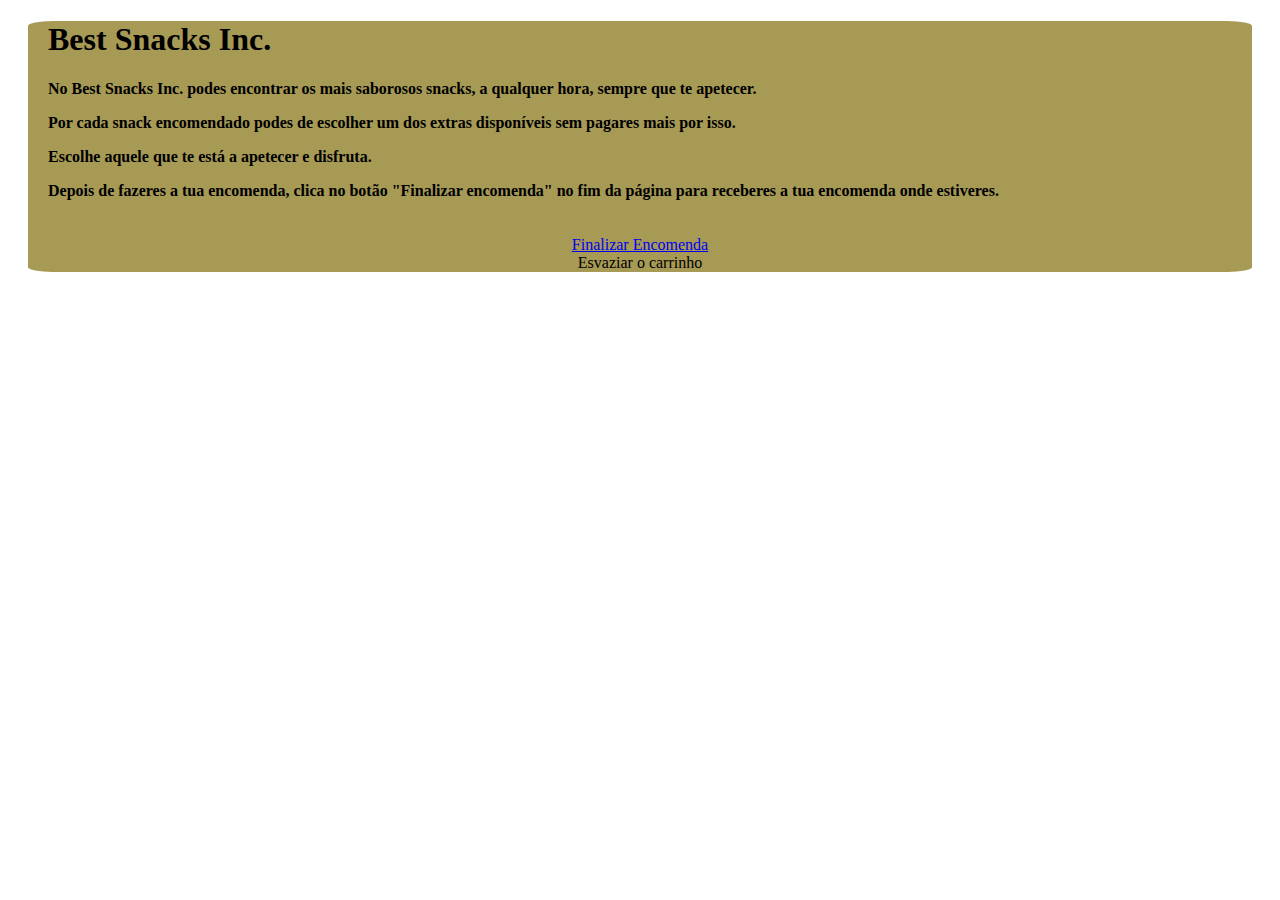
<file: index.html>
<!DOCTYPE html>
<html lang="en">
<head>
    <meta charset="UTF-8">
    <meta http-equiv="X-UA-Compatible" content="IE=edge">
    <meta name="viewport" content="width=device-width, initial-scale=1.0">

    
    <link rel="stylesheet" type=text/CSS href="style.css">
    <script type="text/javascript" src="main.js"></script>
    <link href="https://cdn.jsdelivr.net/npm/bootstrap@5.1.3/dist/css/bootstrap.min.css" rel="stylesheet" integrity="sha384-1BmE4kWBq78iYhFldvKuhfTAU6auU8tT94WrHftjDbrCEXSU1oBoqyl2QvZ6jIW3" crossorigin="anonymous">
    <script src="https://cdn.jsdelivr.net/npm/bootstrap@5.1.3/dist/js/bootstrap.bundle.min.js" integrity="sha384-ka7Sk0Gln4gmtz2MlQnikT1wXgYsOg+OMhuP+IlRH9sENBO0LRn5q+8nbTov4+1p" crossorigin="anonymous"></script>


        <title>Best Snacks</title>
</head>
<body>
    <div class="page_container">
            <div id="title">
                <h1>Best Snacks Inc.</h1>
                <p>No Best Snacks Inc. podes encontrar os mais saborosos snacks, a qualquer hora, sempre que te apetecer. </p>
                <p>Por cada snack encomendado podes de escolher um dos extras disponíveis sem pagares mais por isso.</p>
                <p>Escolhe aquele que te está a apetecer e disfruta.</p>
                <p>Depois de fazeres a tua encomenda, clica no botão "Finalizar encomenda" no fim da página para receberes a tua encomenda onde estiveres.</p>
            <div>

                    <div class="container">
                        <div class="option1" ></div>
                        <div class="option2" ></div>
                        <div class="option3" ></div>
                        <div class="option4" ></div>
                    </div>
                    <div class="fim_encomenda">
                        <a href="./resumoEncomenda.html" target="" class="btn btn-info" class="fim_encomenda_item">Finalizar Encomenda</a>
                        <a id="ResetGeralCarrinho" class="btn btn-danger" class="fim_encomenda_item" onclick="ResetGeralCarrinho()">Esvaziar o carrinho</a>               
                    </div>
                    <script type="text/javascript">
                        function ResetGeralCarrinho(){
                            localStorage.clear();
                            alert("Neste momento o teu carrinho está vazio.\n"
                            + "\n Podes começar a encomendar a qualquer momento.");
                        }
                    </script>
                    
    </div>
              
</html>
</file>
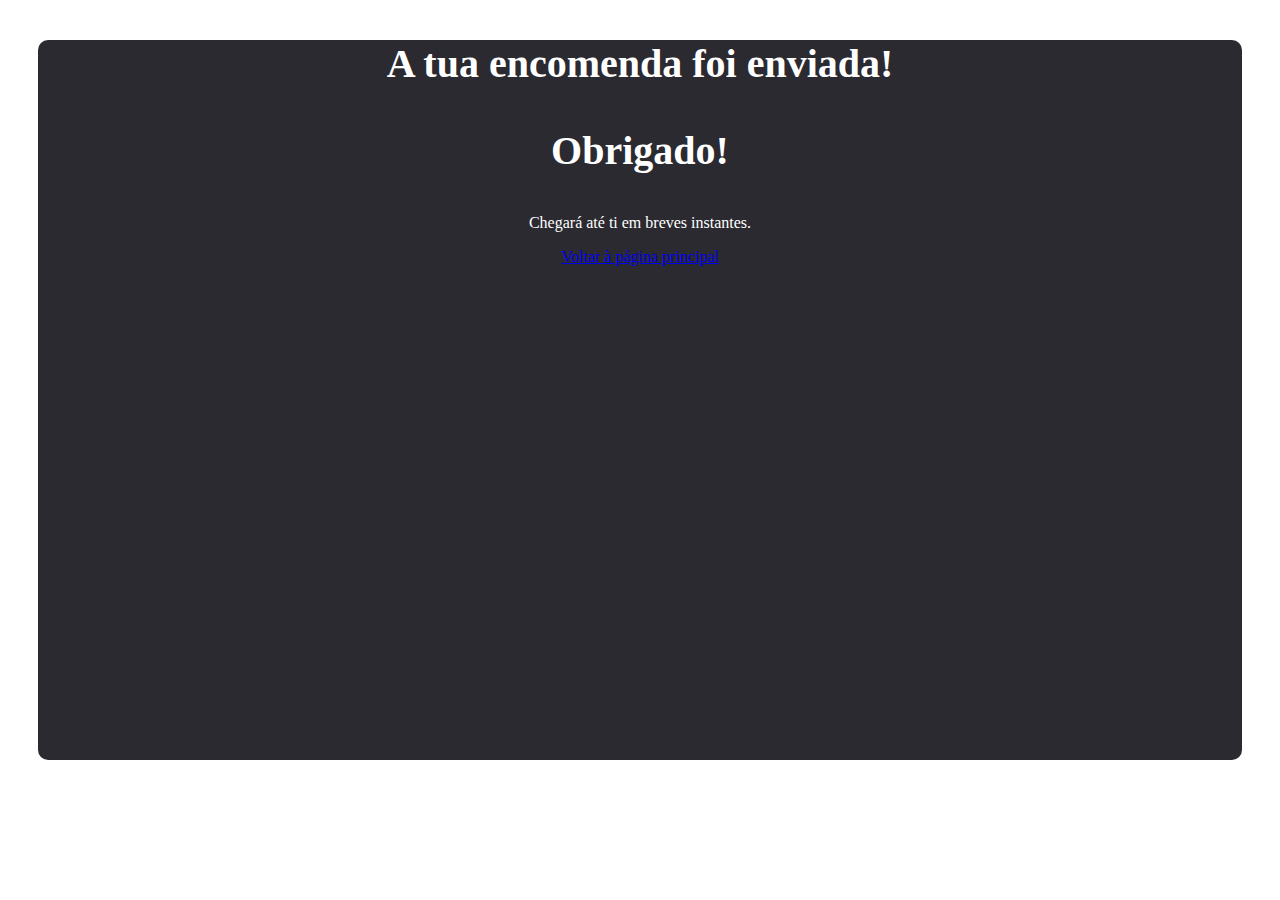
<file: confEnvio.html>
<!DOCTYPE html>
<html lang="en">
<head>
    <meta charset="UTF-8">
    <meta http-equiv="X-UA-Compatible" content="IE=edge">
    <meta name="viewport" content="width=device-width, initial-scale=1.0">
    
    <link rel="stylesheet" type=text/CSS href="confEnvio.css">
        <script type="text/javascript" src="main.js"></script>
        <link href="https://cdn.jsdelivr.net/npm/bootstrap@5.1.3/dist/css/bootstrap.min.css" rel="stylesheet" integrity="sha384-1BmE4kWBq78iYhFldvKuhfTAU6auU8tT94WrHftjDbrCEXSU1oBoqyl2QvZ6jIW3" crossorigin="anonymous">
        <script src="https://cdn.jsdelivr.net/npm/bootstrap@5.1.3/dist/js/bootstrap.bundle.min.js" integrity="sha384-ka7Sk0Gln4gmtz2MlQnikT1wXgYsOg+OMhuP+IlRH9sENBO0LRn5q+8nbTov4+1p" crossorigin="anonymous"></script>
        
    <title>Obrigado!</title>
</head>
<body>
    <div id="body">
       
         <div>
           <h3>A tua encomenda foi enviada!</h3>
           <h3>Obrigado!</h2>
           <p>Chegará até ti em breves instantes.</p>
           <a href="./index.html" class="btn btn-success" onclick="esvaziaCarrinho()"> Voltar à  página principal</a>
           
        </div>
    </div>         
             
    
            
            
            
        <script type ="text/javascript">
            function  esvaziaCarrinho(){
                localStorage.clear();
            }

        </script>
        

            
        </script>

        
                
</body>
</html>
</file>
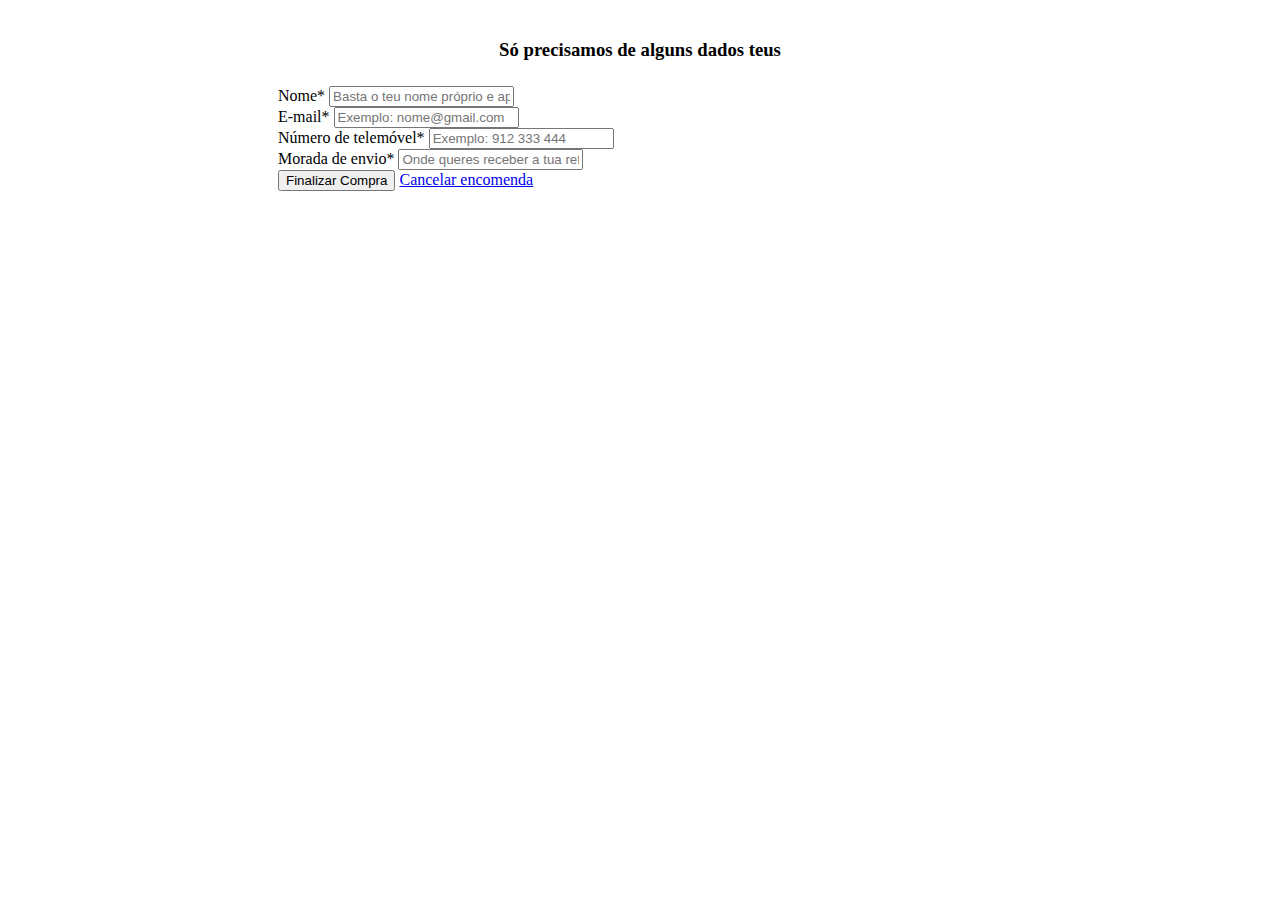
<file: form.html>
<!DOCTYPE html>
<html>
    <head>
        <meta charset="utf-8">
        <meta name="viewport" content="width=device-width, initial-scale=1.0">
        <meta name="description" content="Tables">
        <link rel="stylesheet" type=text/CSS href="style.css">
        <script type="text/javascript" src="main.js"></script>
        <link href="https://cdn.jsdelivr.net/npm/bootstrap@5.1.3/dist/css/bootstrap.min.css" rel="stylesheet" integrity="sha384-1BmE4kWBq78iYhFldvKuhfTAU6auU8tT94WrHftjDbrCEXSU1oBoqyl2QvZ6jIW3" crossorigin="anonymous">
        <script src="https://cdn.jsdelivr.net/npm/bootstrap@5.1.3/dist/js/bootstrap.bundle.min.js" integrity="sha384-ka7Sk0Gln4gmtz2MlQnikT1wXgYsOg+OMhuP+IlRH9sENBO0LRn5q+8nbTov4+1p" crossorigin="anonymous"></script>
    
        <title>Formulário</title>
    </head>
    <body>
        
        <h3 id="formTitle">Só precisamos de alguns dados teus</h3>
        
        <div id="mainForm">
        <form action="./confEnvio.html" method="post">
                <div class="mb-3">
                    <label for="form-name" class="form-label">Nome*</label>
                        <input type="text" id="form-name" name="user-name" class="form-control" placeholder="Basta o teu nome próprio e apelido" required><br>
                    <label for="form-email" class="form-label">E-mail*</label>
                        <input type="email" id="form-email" name="user-email" class="form-control" placeholder="Exemplo: nome@gmail.com" required><br>
                    <label for="form-telefone" class="form-label">Número de telemóvel*</label>
                        <input type="tel" id="form-telefone" name="user-telefone" class="form-control" required minlength="9" maxlength="9" placeholder="Exemplo: 912 333 444"><br>
                    <label for="form-morada" class="form-label">Morada de envio*</label>
                        <input type="text" id="form-morada" name="user-morada" placeholder="Onde queres receber a tua refeição?" class="form-control" required><br>
                        <input type="submit" value="Finalizar Compra" class="btn btn-success" required onclick="esvaziaCarrinho()">
                        <a href="./index.html" class="btn btn-danger" onclick="cancelarEncomenda()" >Cancelar encomenda</a>
                    <script type="text/javascript">
                        function cancelarEncomenda(){
                            localStorage.clear();
                            alert("Tudo o que tinhas em carrinho foi anulado.")
                        }
                        function  esvaziaCarrinho(){
                            localStorage.clear();
                        }

                    </script>

                </div>
        </form>
    </div>

     
    </body>
</html>
</file>
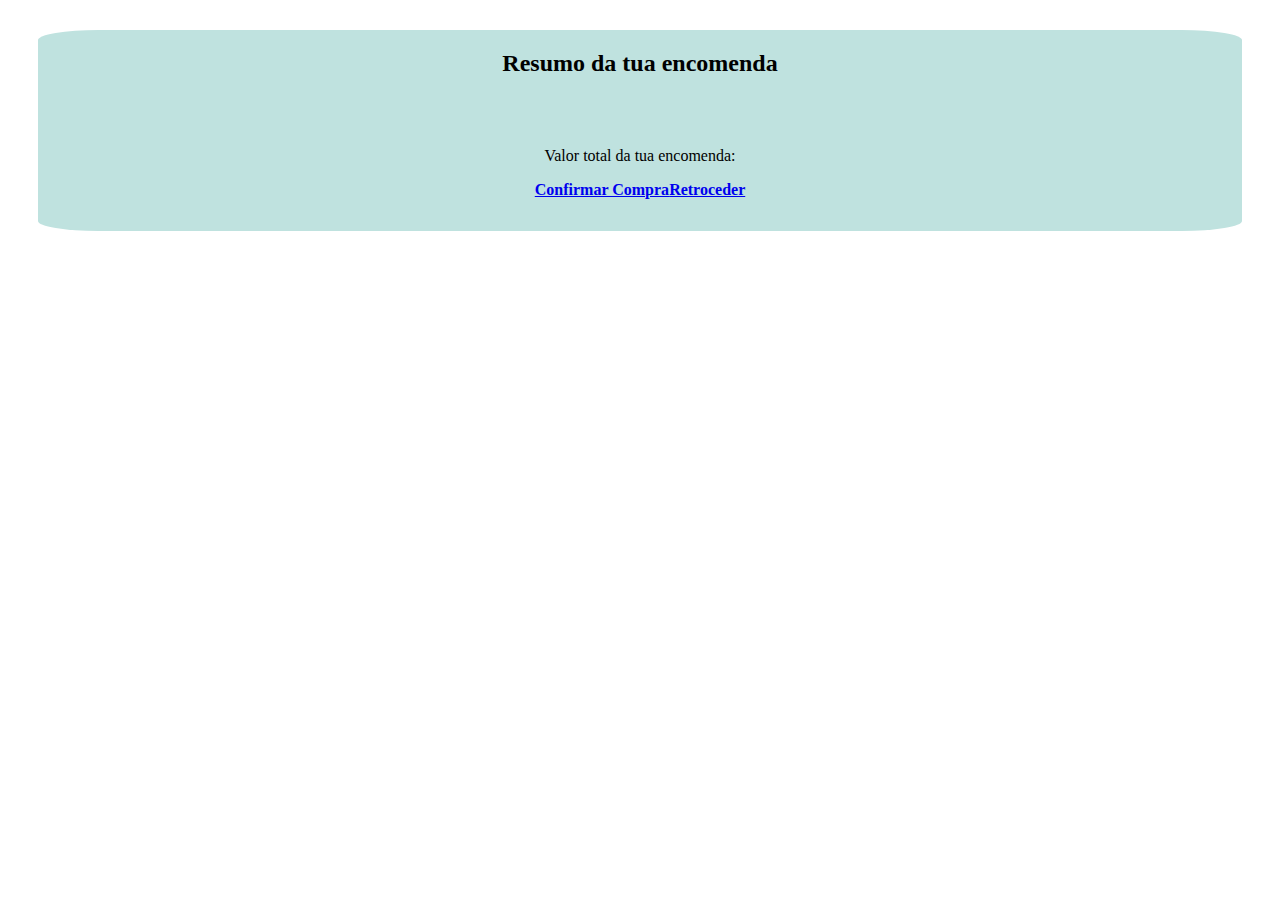
<file: resumoEncomenda.html>
<!DOCTYPE html>
<html lang="en">
<head>
    <meta charset="UTF-8">
    <meta http-equiv="X-UA-Compatible" content="IE=edge">
    <meta name="viewport" content="width=device-width, initial-scale=1.0">
    <script type="text/javascript" src="main.js"></script>
    <link rel="stylesheet" type=text/CSS href="style.css">
    <link href="https://cdn.jsdelivr.net/npm/bootstrap@5.1.3/dist/css/bootstrap.min.css" rel="stylesheet" integrity="sha384-1BmE4kWBq78iYhFldvKuhfTAU6auU8tT94WrHftjDbrCEXSU1oBoqyl2QvZ6jIW3" crossorigin="anonymous">
    <script src="https://cdn.jsdelivr.net/npm/bootstrap@5.1.3/dist/js/bootstrap.bundle.min.js" integrity="sha384-ka7Sk0Gln4gmtz2MlQnikT1wXgYsOg+OMhuP+IlRH9sENBO0LRn5q+8nbTov4+1p" crossorigin="anonymous"></script>
    <title>Resumo Encomenda</title>
</head>
<body>
    
    <div id="resumo">
            <h2 class="text_center">Resumo da tua encomenda</h2>
                <div id="gridresumo">
                        <div id="tituloSnacks"></div>
                        <div id="tituloExtras"></div>    
                </div>
                <div id="intValorEncomenda">Valor total da tua encomenda: </div> 
                    
                <div id="nextSteps">
                    <p id="confirma"></p>
                    <p><a href="./index.html" class="btn btn-info" id="voltarPaginaPrincipal">Retroceder</a></p>
                </div>
                <script type="text/javascript">
                    let ConfCompra = document.querySelector("#confirma");
                    let ContasFinaisConf = 
                    ((localStorage.getItem("preçoOption2Gravadas")*1))+
                    ((localStorage.getItem("preçoOption3Gravadas")*1))+
                    ((localStorage.getItem("preçoOption4Gravadas")*1))+
                    ((localStorage.getItem("preçoPanquecasGravadas")*1));

                    if(ContasFinaisConf == 0){
                        
                        let RetrocedeCompra = document.createElement("a");
                        RetrocedeCompra.innerHTML = `<a href="./index.html" target="" id="nextFormulario" class="btn btn-primary" onclick="MensagemCarrinhoVazio()">Confirmar Compra</a></p>`;
                        ConfCompra.appendChild(RetrocedeCompra);
                        
                        function MensagemCarrinhoVazio(){
                        alert("O teu carrinho encontra-se vazio." +
                        "\n Começa já a encomendar na página principal.");
                        }

                    } else {
                        let AvançaCompra = document.createElement("a");
                        AvançaCompra.innerHTML = `<a href="./form.html" target="_blank" id="nextFormulario" class="btn btn-primary">Confirmar Compra</a></p>`;
                        ConfCompra.appendChild(AvançaCompra);
                    }



                </script>

    </div>
</body>
</html>
</file>
<file: style.css>
img{
    width: 300px;
    height: 300px;
    border-radius: 10%;

}

.container{
    display: flex ;
    flex-direction: row;
    flex-wrap: wrap;
    align-items: flex-start;
    justify-content: center;
    align-content: flex-start ;
    text-align: center;
}

.page_container{
    margin: 20px;
    background-color:rgb(167, 154, 85);
    border-radius: 2%;
}

#title{
    margin: 20px 20px;
}

.option1, .option2, .option3, .option4{
    padding: 10px 10px 10px 10px;
} 

.fim_encomenda{
    display: flex ;
    flex-direction: column;
    flex-wrap: wrap;
    align-items: center;
    justify-content: center;
    align-content: center ;
  
}

.fim_encomenda_item {
    display: flex;
    text-align: center;
}

#option1_1, #option2_2, #option3_3, #option4_4{
   margin-left:  100px;
   margin-right: 100px;
   background-color: darkgoldenrod;
   border-radius: 2%;
   padding: 25px 25px;
}

#option2_2{
    background-color: rgb(19, 197, 19);
}

#option3_3{
    background-color: chocolate;   
}

#option4_4{
    background-color: rgb(2, 69, 71);
    color:papayawhip;
}

#options_container, #nextSteps{
    display: flex ;
    flex-direction: row;
    flex-wrap: wrap;
    align-items: flex-start;
    justify-content: center;
    align-content: flex-start ;
    text-align: center;
}

.text_left{
    text-align: left;
}

.text_center{
    text-align: center;
    padding-top: 20px;
}

p, h1, h3, h4{
    font-weight: bold;
}

#gridresumo{
    display: grid;
    grid-template-columns: 1fr 1fr;
    grid-template-rows: 1fr;
    margin-left: 40px;
    margin-right: 40px;
}

.desaparecer{
    display: none;
}

#intValorEncomenda{
    text-align: center;
    padding-top: 50px;
}

#resumo {
    margin: 30px 30px;
    background-color: rgb(191, 226, 223);
    border-radius: 5%;
}

#mainForm{
    margin-top: 25px;
    margin-left: 270px;
    margin-right: 270px;
    
}

#formTitle{
    padding-top: 20px;
    text-align: center;
}
</file>
<file: confEnvio.css>
#body{
  background-color: rgba(26, 25, 31, 0.925);
  margin: 30px 30px;
  border-radius: 10px;
  height: 80vh;
  text-align: center;
}

h1, h3 {
  color: white;
  font-size: 40px;
}

p {
  color: white;
}
</file>
